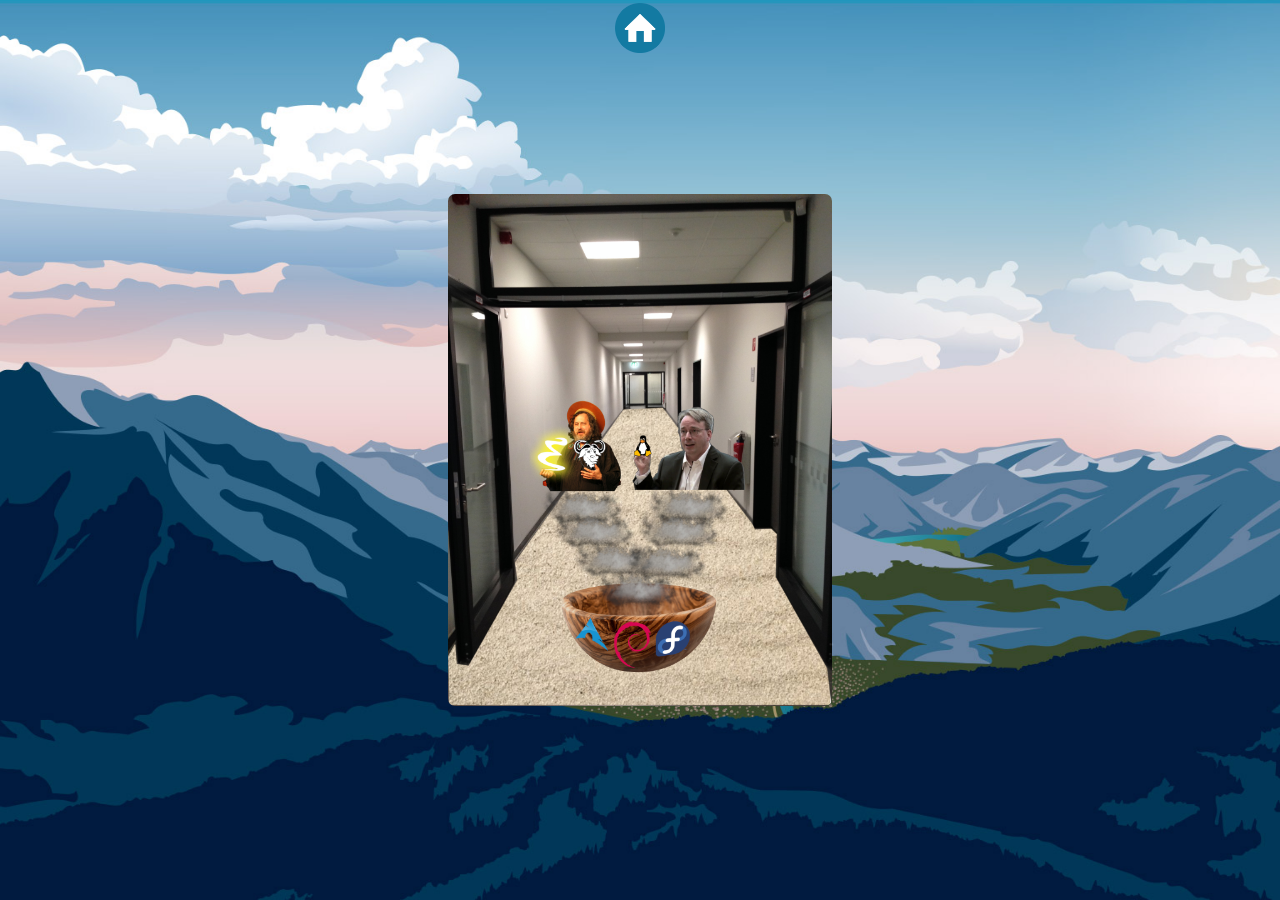
<file: html-css/flur3.html>
<!doctype html>
<html lang="en">
<head>
  <meta charset="UTF-8">
  <meta name="viewport"
        content="width=device-width, user-scalable=no, initial-scale=1.0, maximum-scale=1.0, minimum-scale=1.0">
  <meta http-equiv="X-UA-Compatible" content="ie=edge">
  <link rel="stylesheet" href="style.css">
  <link rel="shortcut icon" href="https://raw.githubusercontent.com/chukfinley/mrrobot/main/fsociety.ico"><title>Bildbearbeitung "Flur"</title></b>
  <title>Flur Version 1</title>
  <a href="../index.html"><img src="../images/hombutton.png" style="width:50px; height:50px" title="Home Button" alt="Home Button"></a>
</head>
<body>
    <div class="background-image"></div>
    <style>
    body {
        background-color: #011b40;
        background-image: url("../images/bg.jpg");
        background-size: cover;
        background-repeat: no-repeat;
        margin: 0px;
        padding: 0px;
      }
      .type{
        width: 30%;
        position: absolute;
        top: 50%;
        left: 50%;
        transform: translate(-50%,-50%);
      }
      </style>

<div id>
  <img src="../images/flur4.jpeg" alt="" class="type">

</div>
</file>
<file: html-css/style.css>
body {
    font-family: Courier New, monospace;
    font-size: 1em;
    display: flex;
    height: 90vh;
    justify-content: center;
    background-color: #011b40;
    background-image: url("../images/bg.jpg");
    background-size: cover;
    background-repeat: no-repeat;
    height: 100vh;
  }
  
  img {
    width: 200px;
    border: 3px solid transparent;
    border-radius: 10px;
  }

  .landing {
    align-self: center;
    user-select: none;
    -moz-user-select: none;
    -webkit-user-select: none;
  }
  
  .landing__header {
    display: flex;
    justify-content: center;
  }
  
  .overview {
    display: flex;
  }
  
  .overview__item {
    object-fit: scale-down;
    padding: 25px;
    text-align: center;
    text-decoration: none;
    color: rgb(0, 0, 0);
    cursor: default;
  }
  
  .overview__item--disabled img {
    cursor: default !important;
    border: 3px solid transparent !important;
  }
  
  .overview__item img:hover {
    border: 3px solid rgb(0, 0, 0);
    cursor: pointer;
  }
  
  .view {
    padding-top: 30px;
  }
  
  .view__item {
    text-align: center;
  }
  
  .view__item img {
    width: 300px;
  }
  
  .view__description {
    padding-top: 30px;
    padding-bottom: 30px;
    overflow-wrap: break-word;
    inline-size: 30vw;
  }
  
  .btn {
    display: inline-block;
    outline: 0;
    border: none;
    cursor: pointer;
    font-weight: 600;
    border-radius: 4px;
    font-size: 13px;
    height: 30px;
    color: #0e0e10;
    background: #0000000d;
    padding: 0 10px;
  }
  
  @media screen and (max-width: 1199px) {
    .landing {
      align-self: start;
    }
  
    .overview {
      padding-top: 20px;
      flex-wrap: wrap;
      justify-content: center;
    }
  }
</file>
